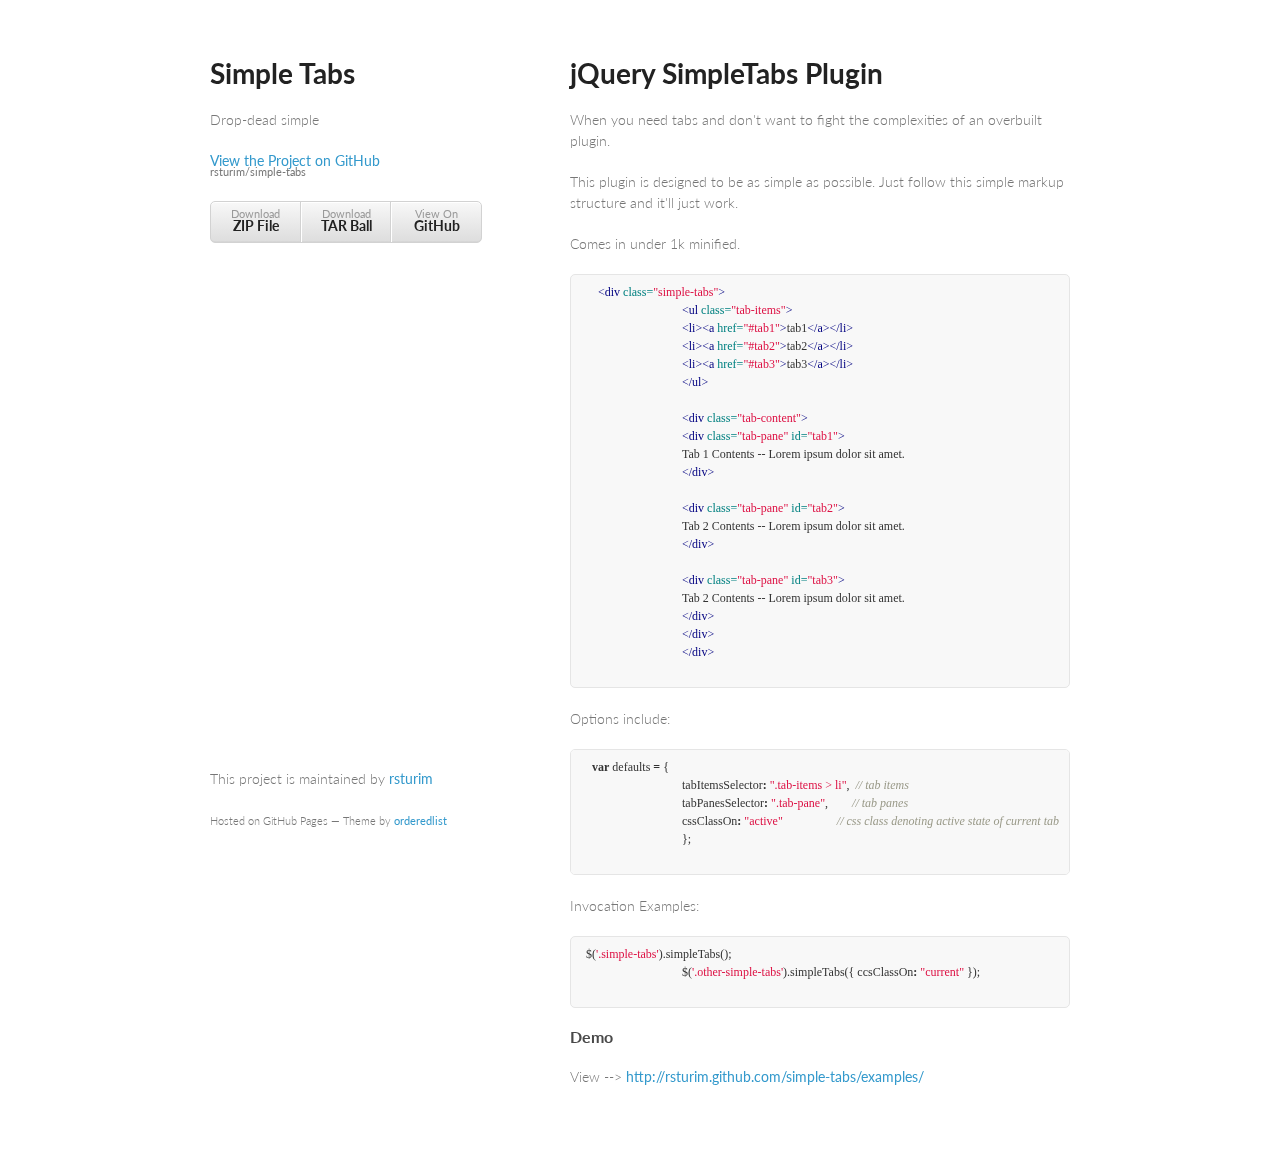
<file: index.html>
<!doctype html>
<html>
<head>
	<meta charset="utf-8">
	<meta http-equiv="X-UA-Compatible" content="chrome=1">
	<title>Simple Tabs by rsturim</title>

	<link rel="stylesheet" href="stylesheets/styles.css">
	<link rel="stylesheet" href="stylesheets/pygment_trac.css">
	<meta name="viewport" content="width=device-width, initial-scale=1, user-scalable=no">
	<!--[if lt IE 9]>
	<script src="//html5shiv.googlecode.com/svn/trunk/html5.js"></script>
	<![endif]-->
</head>
<body>
	<div class="wrapper">
		<header>
			<h1>Simple Tabs</h1>
			<p>Drop-dead simple</p>

			<p class="view"><a href="https://github.com/rsturim/simple-tabs">View the Project on GitHub <small>rsturim/simple-tabs</small></a></p>


			<ul>
				<li><a href="https://github.com/rsturim/simple-tabs/zipball/master">Download <strong>ZIP File</strong></a></li>
				<li><a href="https://github.com/rsturim/simple-tabs/tarball/master">Download <strong>TAR Ball</strong></a></li>
				<li><a href="https://github.com/rsturim/simple-tabs">View On <strong>GitHub</strong></a></li>
			</ul>
		</header>
		<section>
			<h1>jQuery SimpleTabs Plugin</h1>

			<p>When you need tabs and don't want to fight the complexities of an overbuilt plugin.  </p>

			<p>This plugin is designed to be as simple as possible. Just follow this simple markup structure and it'll just work. </p>

			<p>Comes in under 1k minified.</p>

			<div class="highlight"><pre>    <span class="nt">&lt;div</span> <span class="na">class=</span><span class="s">"simple-tabs"</span><span class="nt">&gt;</span>
				<span class="nt">&lt;ul</span> <span class="na">class=</span><span class="s">"tab-items"</span><span class="nt">&gt;</span>
				<span class="nt">&lt;li&gt;&lt;a</span> <span class="na">href=</span><span class="s">"#tab1"</span><span class="nt">&gt;</span>tab1<span class="nt">&lt;/a&gt;&lt;/li&gt;</span>
				<span class="nt">&lt;li&gt;&lt;a</span> <span class="na">href=</span><span class="s">"#tab2"</span><span class="nt">&gt;</span>tab2<span class="nt">&lt;/a&gt;&lt;/li&gt;</span>
				<span class="nt">&lt;li&gt;&lt;a</span> <span class="na">href=</span><span class="s">"#tab3"</span><span class="nt">&gt;</span>tab3<span class="nt">&lt;/a&gt;&lt;/li&gt;</span>
				<span class="nt">&lt;/ul&gt;</span>

				<span class="nt">&lt;div</span> <span class="na">class=</span><span class="s">"tab-content"</span><span class="nt">&gt;</span>
				<span class="nt">&lt;div</span> <span class="na">class=</span><span class="s">"tab-pane"</span> <span class="na">id=</span><span class="s">"tab1"</span><span class="nt">&gt;</span>
				Tab 1 Contents -- Lorem ipsum dolor sit amet.
				<span class="nt">&lt;/div&gt;</span>

				<span class="nt">&lt;div</span> <span class="na">class=</span><span class="s">"tab-pane"</span> <span class="na">id=</span><span class="s">"tab2"</span><span class="nt">&gt;</span>
				Tab 2 Contents -- Lorem ipsum dolor sit amet.
				<span class="nt">&lt;/div&gt;</span>

				<span class="nt">&lt;div</span> <span class="na">class=</span><span class="s">"tab-pane"</span> <span class="na">id=</span><span class="s">"tab3"</span><span class="nt">&gt;</span>
				Tab 2 Contents -- Lorem ipsum dolor sit amet.
				<span class="nt">&lt;/div&gt;</span>
				<span class="nt">&lt;/div&gt;</span>
				<span class="nt">&lt;/div&gt;</span>
			</pre></div>

			<p>Options include:</p>

			<div class="highlight"><pre>  <span class="kd">var</span> <span class="nx">defaults</span> <span class="o">=</span> <span class="p">{</span>
				<span class="nx">tabItemsSelector</span><span class="o">:</span> <span class="s2">".tab-items &gt; li"</span><span class="p">,</span>  <span class="c1">// tab items</span>
				<span class="nx">tabPanesSelector</span><span class="o">:</span> <span class="s2">".tab-pane"</span><span class="p">,</span>        <span class="c1">// tab panes</span>
				<span class="nx">cssClassOn</span><span class="o">:</span> <span class="s2">"active"</span>                  <span class="c1">// css class denoting active state of current tab</span>
				<span class="p">};</span>
			</pre></div>

			<p>Invocation Examples:</p>

			<div class="highlight"><pre><span class="nx">$</span><span class="p">(</span><span class="s1">'.simple-tabs'</span><span class="p">).</span><span class="nx">simpleTabs</span><span class="p">();</span>
				<span class="nx">$</span><span class="p">(</span><span class="s1">'.other-simple-tabs'</span><span class="p">).</span><span class="nx">simpleTabs</span><span class="p">({</span> <span class="nx">ccsClassOn</span><span class="o">:</span> <span class="s2">"current"</span> <span class="p">});</span>
			</pre>
		</div>


		<h3>Demo</h3>
		<p>View --> <a href="examples/index.html">http://rsturim.github.com/simple-tabs/examples/</a></p>
	</section>
	<footer>
		<p>This project is maintained by <a href="https://github.com/rsturim">rsturim</a></p>
		<p><small>Hosted on GitHub Pages &mdash; Theme by <a href="https://github.com/orderedlist">orderedlist</a></small></p>
	</footer>
</div>
<script src="javascripts/scale.fix.js"></script>

</body>
</html>
</file>
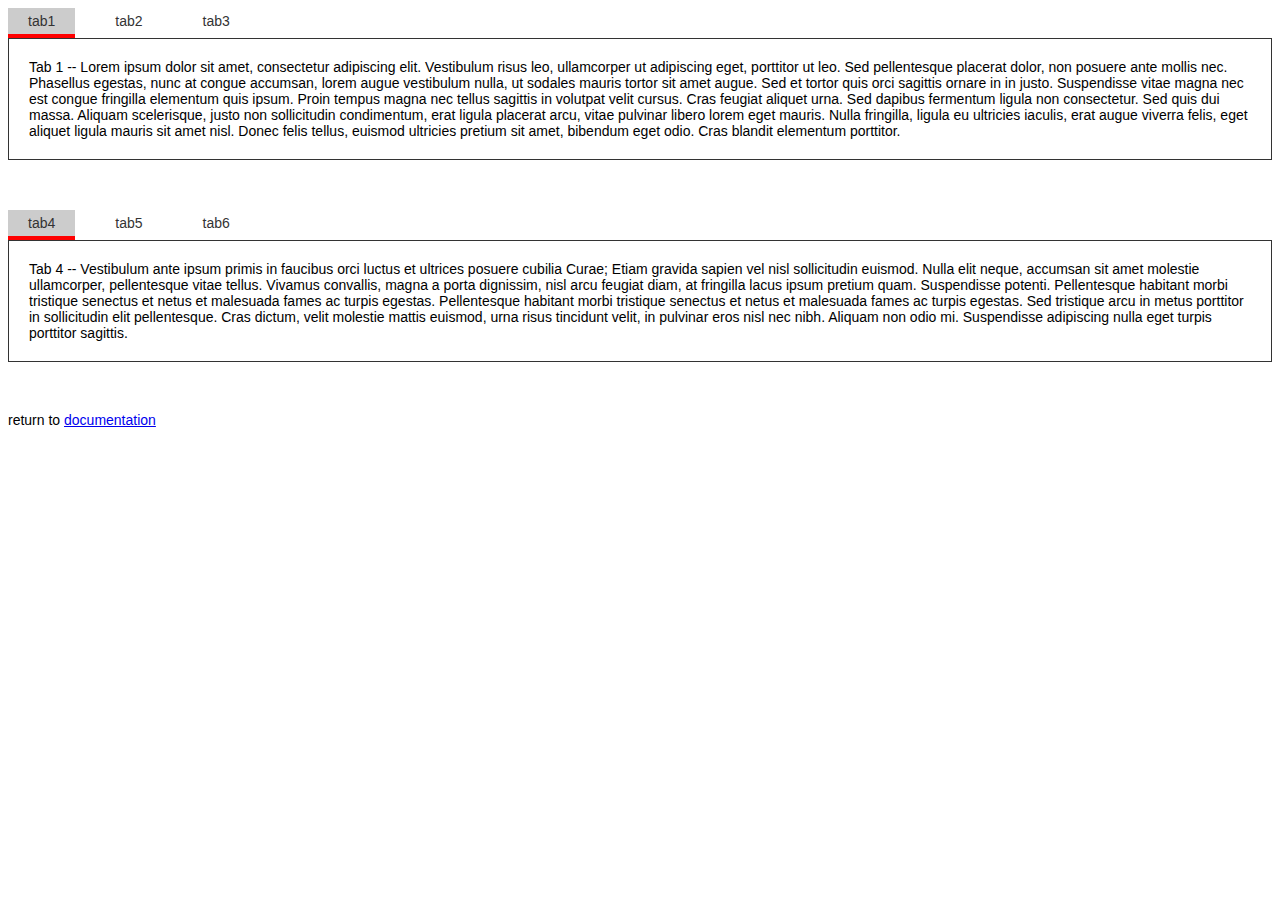
<file: examples/index.html>
<!DOCTYPE html PUBLIC "-//W3C//DTD HTML 4.01//EN">
<html>
<head>
	<title>Simple Tabs Plugin</title>
	<link rel="stylesheet" href="css/style.css" type="text/css">
</head>
<body>
	<div class="simple-tabs">
		<ul class="tab-items">
			<li><a href="#tab1">tab1</a></li>
			<li><a href="#tab2">tab2</a></li>
			<li><a href="#tab3">tab3</a></li>
		</ul>

		<div class="tab-content">
			<div class="tab-pane" id="tab1">
				Tab 1 -- Lorem ipsum dolor sit amet, consectetur adipiscing elit. Vestibulum risus leo, ullamcorper ut adipiscing eget, porttitor ut leo. Sed pellentesque placerat dolor, non posuere ante mollis nec. Phasellus egestas, nunc at congue accumsan, lorem augue vestibulum nulla, ut sodales mauris tortor sit amet augue. Sed et tortor quis orci sagittis ornare in in justo. Suspendisse vitae magna nec est congue fringilla elementum quis ipsum. Proin tempus magna nec tellus sagittis in volutpat velit cursus. Cras feugiat aliquet urna. Sed dapibus fermentum ligula non consectetur. Sed quis dui massa. Aliquam scelerisque, justo non sollicitudin condimentum, erat ligula placerat arcu, vitae pulvinar libero lorem eget mauris. Nulla fringilla, ligula eu ultricies iaculis, erat augue viverra felis, eget aliquet ligula mauris sit amet nisl. Donec felis tellus, euismod ultricies pretium sit amet, bibendum eget odio. Cras blandit elementum porttitor.
			</div>

			<div class="tab-pane" id="tab2">
				Tab 2 -- Nunc non nunc in tellus accumsan vestibulum nec et erat. Phasellus eleifend, sapien pulvinar vulputate ultricies, nibh mi fringilla dolor, et fringilla nunc ipsum nec velit. Etiam tristique, libero a fringilla aliquet, nulla enim accumsan lorem, sed elementum elit nunc a massa. In in nisl in mauris placerat pulvinar. Phasellus at leo ligula, sit amet commodo justo. Ut vel tortor justo. Curabitur a augue eu magna consectetur faucibus non at nunc. Ut eros turpis, sodales et dignissim quis, porttitor vitae velit. Fusce id nisi quis risus sagittis convallis. Cras pharetra felis nec nunc mattis pretium. Sed elementum feugiat volutpat.
			</div>

			<div class="tab-pane" id="tab3">
				Tab 3 -- Nullam felis est, suscipit non volutpat eget, ultricies sed libero. Integer ut libero est, pretium accumsan orci. Morbi ac augue metus, at eleifend nisi. Cras congue fringilla arcu, a feugiat nisl porttitor in. Mauris in est mauris. Donec facilisis, diam in facilisis dictum, lorem nulla lacinia nunc, nec pellentesque massa nulla a risus. Nulla consequat purus vel quam blandit interdum. Donec placerat sodales tortor non malesuada. Nulla rhoncus sagittis libero ut pellentesque.
			</div>
		</div>
	</div>

	<div class="simple-tabs-2">
		<ul class="tab-items">
			<li><a href="#tab4">tab4</a></li>
			<li><a href="#tab5">tab5</a></li>
			<li><a href="#tab6">tab6</a></li>
		</ul>

		<div class="tab-content">
			<div class="tab-pane" id="tab4">
				Tab 4 -- Vestibulum ante ipsum primis in faucibus orci luctus et ultrices posuere cubilia Curae; Etiam gravida sapien vel nisl sollicitudin euismod. Nulla elit neque, accumsan sit amet molestie ullamcorper, pellentesque vitae tellus. Vivamus convallis, magna a porta dignissim, nisl arcu feugiat diam, at fringilla lacus ipsum pretium quam. Suspendisse potenti. Pellentesque habitant morbi tristique senectus et netus et malesuada fames ac turpis egestas. Pellentesque habitant morbi tristique senectus et netus et malesuada fames ac turpis egestas. Sed tristique arcu in metus porttitor in sollicitudin elit pellentesque. Cras dictum, velit molestie mattis euismod, urna risus tincidunt velit, in pulvinar eros nisl nec nibh. Aliquam non odio mi. Suspendisse adipiscing nulla eget turpis porttitor sagittis.
			</div>
			<div class="tab-pane" id="tab5">
				Tab 5 -- Praesent facilisis iaculis varius. Quisque molestie tincidunt enim, quis tempus magna tempor in. Sed nec magna nec ligula porta lacinia. Mauris eget nibh ligula. Cras tellus diam, molestie at dictum quis, lobortis vitae arcu. Nulla tempus vestibulum viverra. Fusce eget nibh eget elit molestie tincidunt non vitae urna. Aliquam semper lobortis quam pharetra convallis.
			</div>

			<div class="tab-pane" id="tab6">
				Tab 6 -- Praesent tempus, metus ac euismod pellentesque, dolor mi feugiat dolor, vitae tempus mi magna eget metus. Maecenas volutpat nulla in felis tempus porttitor. Vestibulum vel velit nibh, ut posuere mauris. Cras et tellus et metus aliquam sagittis. Quisque vestibulum nisl tempor tellus elementum eleifend. Ut pharetra sapien at sem cursus tristique. Praesent luctus dictum suscipit. Vestibulum faucibus, turpis nec ullamcorper tincidunt, nisl est cursus diam, non imperdiet velit ligula non libero. Donec cursus, nulla quis vestibulum dapibus, dolor nisl commodo lorem, in iaculis augue lacus in mauris.
			</div>
		</div>
	</div>

<p>return to <a href="../index.html">documentation</a></p>

	<script src="http://ajax.googleapis.com/ajax/libs/jquery/1.9.1/jquery.min.js"></script>
	<script src="../javascripts/jquery.simpleTabs.min.js"></script>

	<script>
	// invocation for demo purposes
	$(function() {
		"use strict";
		$('.simple-tabs').simpleTabs();
		$('.simple-tabs-2').simpleTabs();
	});
	</script>

</body>
</html>
</file>
<file: stylesheets/styles.css>
@import url(https://fonts.googleapis.com/css?family=Lato:300italic,700italic,300,700);

body {
  padding:50px;
  font:14px/1.5 Lato, "Helvetica Neue", Helvetica, Arial, sans-serif;
  color:#777;
  font-weight:300;
}

h1, h2, h3, h4, h5, h6 {
  color:#222;
  margin:0 0 20px;
}

p, ul, ol, table, pre, dl {
  margin:0 0 20px;
}

h1, h2, h3 {
  line-height:1.1;
}

h1 {
  font-size:28px;
}

h2 {
  color:#393939;
}

h3, h4, h5, h6 {
  color:#494949;
}

a {
  color:#39c;
  font-weight:400;
  text-decoration:none;
}

a small {
  font-size:11px;
  color:#777;
  margin-top:-0.6em;
  display:block;
}

.wrapper {
  width:860px;
  margin:0 auto;
}

blockquote {
  border-left:1px solid #e5e5e5;
  margin:0;
  padding:0 0 0 20px;
  font-style:italic;
}

code, pre {
  font-family:Monaco, Bitstream Vera Sans Mono, Lucida Console, Terminal;
  color:#333;
  font-size:12px;
}

pre {
  padding:8px 15px;
  background: #f8f8f8;  
  border-radius:5px;
  border:1px solid #e5e5e5;
  overflow-x: auto;
}

table {
  width:100%;
  border-collapse:collapse;
}

th, td {
  text-align:left;
  padding:5px 10px;
  border-bottom:1px solid #e5e5e5;
}

dt {
  color:#444;
  font-weight:700;
}

th {
  color:#444;
}

img {
  max-width:100%;
}

header {
  width:270px;
  float:left;
  position:fixed;
}

header ul {
  list-style:none;
  height:40px;
  
  padding:0;
  
  background: #eee;
  background: -moz-linear-gradient(top, #f8f8f8 0%, #dddddd 100%);
  background: -webkit-gradient(linear, left top, left bottom, color-stop(0%,#f8f8f8), color-stop(100%,#dddddd));
  background: -webkit-linear-gradient(top, #f8f8f8 0%,#dddddd 100%);
  background: -o-linear-gradient(top, #f8f8f8 0%,#dddddd 100%);
  background: -ms-linear-gradient(top, #f8f8f8 0%,#dddddd 100%);
  background: linear-gradient(top, #f8f8f8 0%,#dddddd 100%);
  
  border-radius:5px;
  border:1px solid #d2d2d2;
  box-shadow:inset #fff 0 1px 0, inset rgba(0,0,0,0.03) 0 -1px 0;
  width:270px;
}

header li {
  width:89px;
  float:left;
  border-right:1px solid #d2d2d2;
  height:40px;
}

header ul a {
  line-height:1;
  font-size:11px;
  color:#999;
  display:block;
  text-align:center;
  padding-top:6px;
  height:40px;
}

strong {
  color:#222;
  font-weight:700;
}

header ul li + li {
  width:88px;
  border-left:1px solid #fff;
}

header ul li + li + li {
  border-right:none;
  width:89px;
}

header ul a strong {
  font-size:14px;
  display:block;
  color:#222;
}

section {
  width:500px;
  float:right;
  padding-bottom:50px;
}

small {
  font-size:11px;
}

hr {
  border:0;
  background:#e5e5e5;
  height:1px;
  margin:0 0 20px;
}

footer {
  width:270px;
  float:left;
  position:fixed;
  bottom:50px;
}

@media print, screen and (max-width: 960px) {
  
  div.wrapper {
    width:auto;
    margin:0;
  }
  
  header, section, footer {
    float:none;
    position:static;
    width:auto;
  }
  
  header {
    padding-right:320px;
  }
  
  section {
    border:1px solid #e5e5e5;
    border-width:1px 0;
    padding:20px 0;
    margin:0 0 20px;
  }
  
  header a small {
    display:inline;
  }
  
  header ul {
    position:absolute;
    right:50px;
    top:52px;
  }
}

@media print, screen and (max-width: 720px) {
  body {
    word-wrap:break-word;
  }
  
  header {
    padding:0;
  }
  
  header ul, header p.view {
    position:static;
  }
  
  pre, code {
    word-wrap:normal;
  }
}

@media print, screen and (max-width: 480px) {
  body {
    padding:15px;
  }
  
  header ul {
    display:none;
  }
}

@media print {
  body {
    padding:0.4in;
    font-size:12pt;
    color:#444;
  }
}
</file>
<file: stylesheets/pygment_trac.css>
.highlight  { background: #ffffff; }
.highlight .c { color: #999988; font-style: italic } /* Comment */
.highlight .err { color: #a61717; background-color: #e3d2d2 } /* Error */
.highlight .k { font-weight: bold } /* Keyword */
.highlight .o { font-weight: bold } /* Operator */
.highlight .cm { color: #999988; font-style: italic } /* Comment.Multiline */
.highlight .cp { color: #999999; font-weight: bold } /* Comment.Preproc */
.highlight .c1 { color: #999988; font-style: italic } /* Comment.Single */
.highlight .cs { color: #999999; font-weight: bold; font-style: italic } /* Comment.Special */
.highlight .gd { color: #000000; background-color: #ffdddd } /* Generic.Deleted */
.highlight .gd .x { color: #000000; background-color: #ffaaaa } /* Generic.Deleted.Specific */
.highlight .ge { font-style: italic } /* Generic.Emph */
.highlight .gr { color: #aa0000 } /* Generic.Error */
.highlight .gh { color: #999999 } /* Generic.Heading */
.highlight .gi { color: #000000; background-color: #ddffdd } /* Generic.Inserted */
.highlight .gi .x { color: #000000; background-color: #aaffaa } /* Generic.Inserted.Specific */
.highlight .go { color: #888888 } /* Generic.Output */
.highlight .gp { color: #555555 } /* Generic.Prompt */
.highlight .gs { font-weight: bold } /* Generic.Strong */
.highlight .gu { color: #800080; font-weight: bold; } /* Generic.Subheading */
.highlight .gt { color: #aa0000 } /* Generic.Traceback */
.highlight .kc { font-weight: bold } /* Keyword.Constant */
.highlight .kd { font-weight: bold } /* Keyword.Declaration */
.highlight .kn { font-weight: bold } /* Keyword.Namespace */
.highlight .kp { font-weight: bold } /* Keyword.Pseudo */
.highlight .kr { font-weight: bold } /* Keyword.Reserved */
.highlight .kt { color: #445588; font-weight: bold } /* Keyword.Type */
.highlight .m { color: #009999 } /* Literal.Number */
.highlight .s { color: #d14 } /* Literal.String */
.highlight .na { color: #008080 } /* Name.Attribute */
.highlight .nb { color: #0086B3 } /* Name.Builtin */
.highlight .nc { color: #445588; font-weight: bold } /* Name.Class */
.highlight .no { color: #008080 } /* Name.Constant */
.highlight .ni { color: #800080 } /* Name.Entity */
.highlight .ne { color: #990000; font-weight: bold } /* Name.Exception */
.highlight .nf { color: #990000; font-weight: bold } /* Name.Function */
.highlight .nn { color: #555555 } /* Name.Namespace */
.highlight .nt { color: #000080 } /* Name.Tag */
.highlight .nv { color: #008080 } /* Name.Variable */
.highlight .ow { font-weight: bold } /* Operator.Word */
.highlight .w { color: #bbbbbb } /* Text.Whitespace */
.highlight .mf { color: #009999 } /* Literal.Number.Float */
.highlight .mh { color: #009999 } /* Literal.Number.Hex */
.highlight .mi { color: #009999 } /* Literal.Number.Integer */
.highlight .mo { color: #009999 } /* Literal.Number.Oct */
.highlight .sb { color: #d14 } /* Literal.String.Backtick */
.highlight .sc { color: #d14 } /* Literal.String.Char */
.highlight .sd { color: #d14 } /* Literal.String.Doc */
.highlight .s2 { color: #d14 } /* Literal.String.Double */
.highlight .se { color: #d14 } /* Literal.String.Escape */
.highlight .sh { color: #d14 } /* Literal.String.Heredoc */
.highlight .si { color: #d14 } /* Literal.String.Interpol */
.highlight .sx { color: #d14 } /* Literal.String.Other */
.highlight .sr { color: #009926 } /* Literal.String.Regex */
.highlight .s1 { color: #d14 } /* Literal.String.Single */
.highlight .ss { color: #990073 } /* Literal.String.Symbol */
.highlight .bp { color: #999999 } /* Name.Builtin.Pseudo */
.highlight .vc { color: #008080 } /* Name.Variable.Class */
.highlight .vg { color: #008080 } /* Name.Variable.Global */
.highlight .vi { color: #008080 } /* Name.Variable.Instance */
.highlight .il { color: #009999 } /* Literal.Number.Integer.Long */

.type-csharp .highlight .k { color: #0000FF }
.type-csharp .highlight .kt { color: #0000FF }
.type-csharp .highlight .nf { color: #000000; font-weight: normal }
.type-csharp .highlight .nc { color: #2B91AF }
.type-csharp .highlight .nn { color: #000000 }
.type-csharp .highlight .s { color: #A31515 }
.type-csharp .highlight .sc { color: #A31515 }
</file>
<file: examples/css/style.css>
body {
	font-family:"Lucida Grande", "Trebuchet MS", Verdana, sans-serif;
	font-size:14px;
}

.tab-items  {
	height:30px;
	margin:0;
	padding:0;
}

.tab-items > li {
	float:left;
	margin:0 20px 0 0;
	list-style-type: none;
}

.tab-items > li a {
	display:inline-block;
	margin:0;
	padding:5px 20px;
	color:#333;
	text-decoration: none;
}

.tab-items > li:hover,
.tab-items > li.active {
	background-color:#ccc;
	border-bottom:solid 4px red;
}

.tab-pane {
	border: solid 1px #333;
	padding:20px;
	display:none;
	margin:0 0 50px 0;
}

.active {
	display:block;
}
</file>
